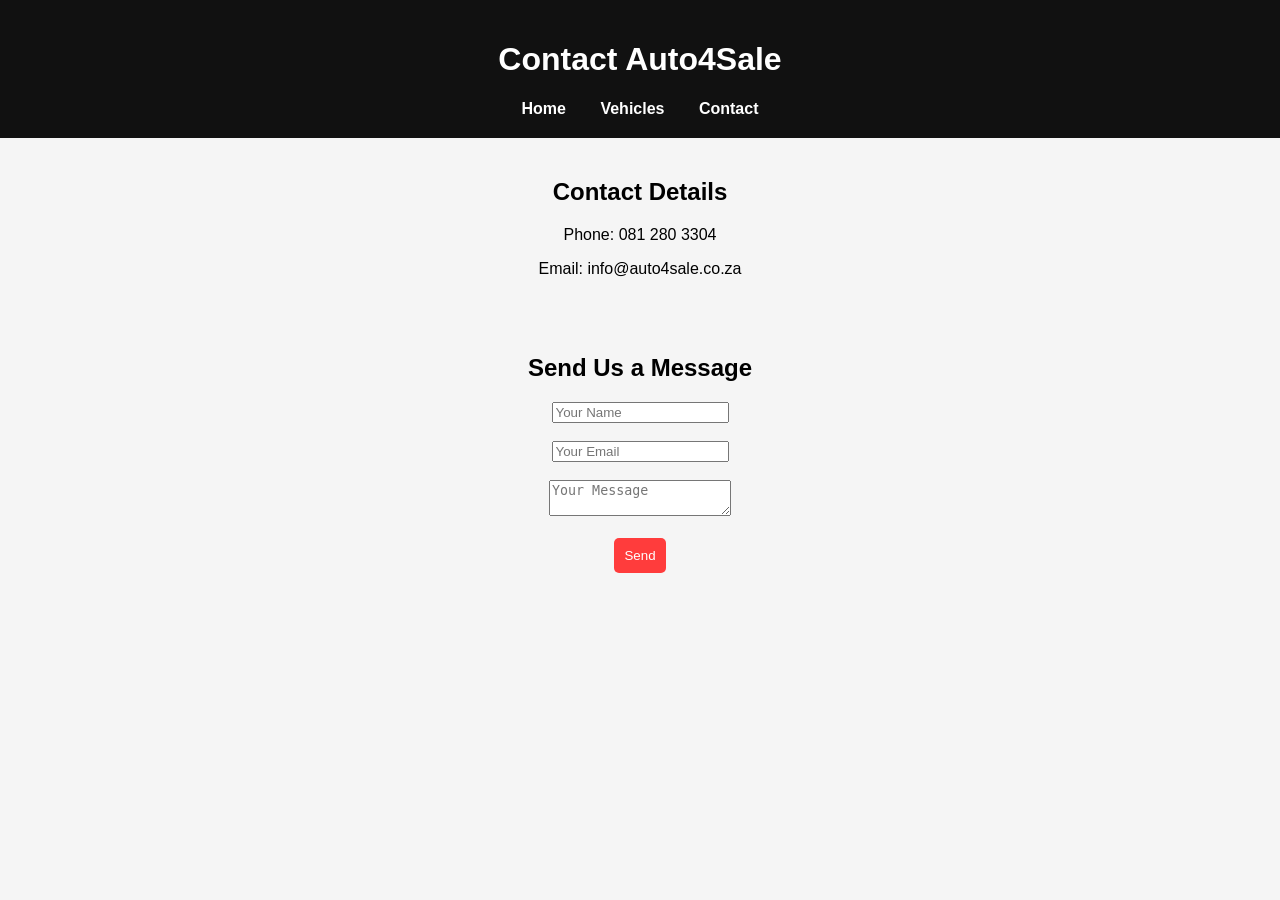
<file: contact.html>
<!DOCTYPE html>
<html>
<head>
    <title>Contact Us</title>
    <link rel="stylesheet" href="style.css">
</head>
<body>

<header>
    <h1>Contact Auto4Sale</h1>
    <nav>
        <a href="index.html">Home</a>
        <a href="vehicles.html">Vehicles</a>
        <a href="contact.html">Contact</a>
    </nav>
</header>

<section>
    <h2>Contact Details</h2>
    <p>Phone: 081 280 3304</p>
    <p>Email: info@auto4sale.co.za</p>
</section>

<section>
    <h2>Send Us a Message</h2>
    <form>
        <input type="text" placeholder="Your Name"><br><br>
        <input type="email" placeholder="Your Email"><br><br>
        <textarea placeholder="Your Message"></textarea><br><br>
        <button type="submit">Send</button>
    </form>
</section>

</body>
</html>
</file>
<file: style.css>
body {
    font-family: Arial, sans-serif;
    margin: 0;
    background-color: #f5f5f5;
}

header {
    background-color: #111;
    color: white;
    padding: 20px;
    text-align: center;
}

nav a {
    color: white;
    margin: 15px;
    text-decoration: none;
    font-weight: bold;
}

nav a:hover {
    color: #ff3c3c;
}

section {
    padding: 20px;
    text-align: center;
}

.car {
    background: white;
    border-radius: 10px;
    padding: 15px;
    margin: 15px;
    display: inline-block;
    width: 250px;
    box-shadow: 0 4px 8px rgba(0,0,0,0.1);
    text-align: center
}

.car img {
    width: 100%;
    border-radius: 10px;
}

button {
    background: #ff3c3c;
    color: white;
    padding: 10px;
    border: none;
    border-radius: 5px;
}
</file>
